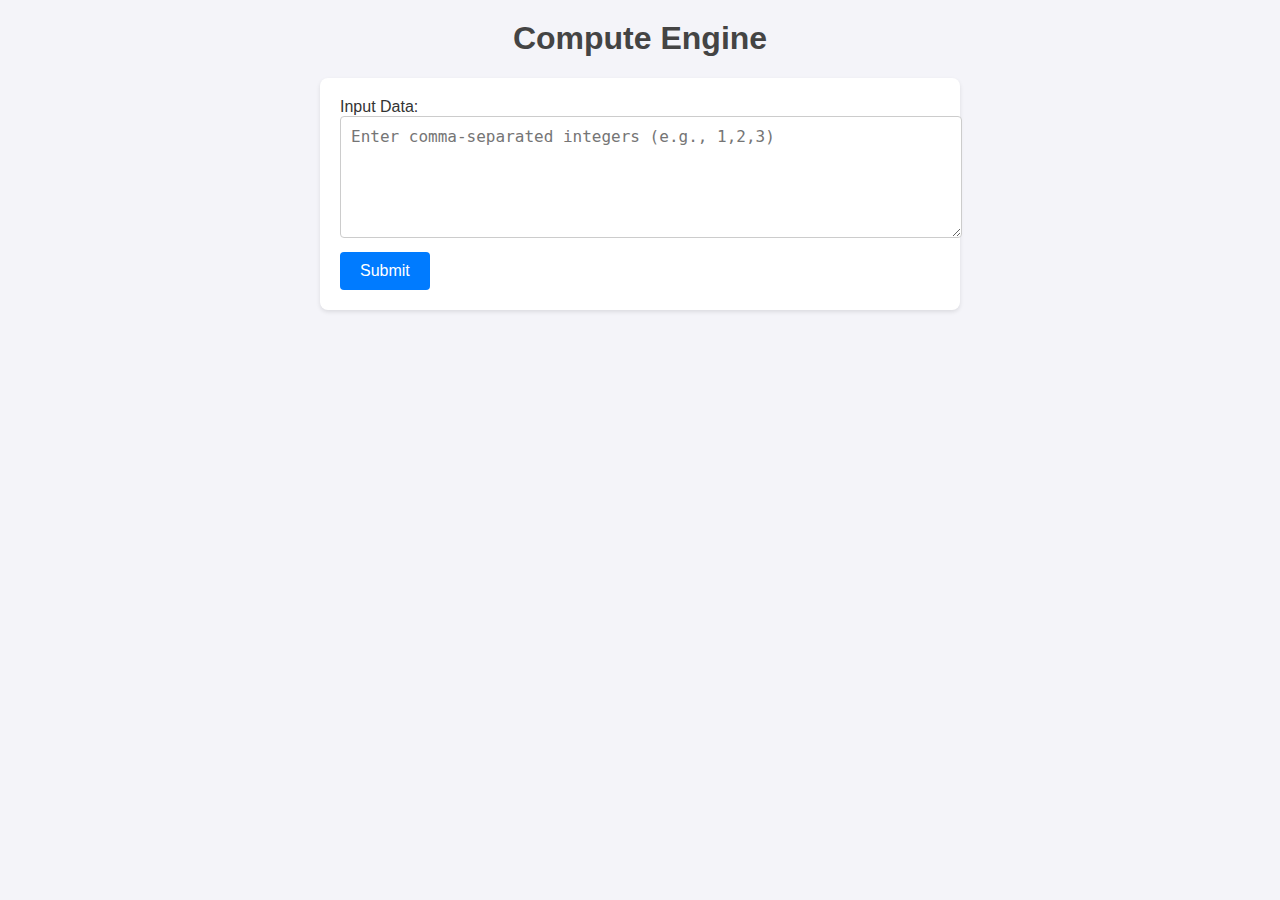
<file: static/index.html>
<!DOCTYPE html>
<html lang="en">
<head>
    <meta charset="UTF-8">
    <meta name="viewport" content="width=device-width, initial-scale=1.0">
    <title>Compute Engine</title>
    <link rel="stylesheet" href="styles.css">
</head>
<body>
    <h1>Compute Engine</h1>
    <form id="compute-form">
        <label for="input-data">Input Data:</label>
        <textarea id="input-data" placeholder="Enter comma-separated integers (e.g., 1,2,3)"></textarea>
        <button type="submit">Submit</button>
    </form>
    <div id="output-section" style="display: none;">
        <p>Your file is ready for download: <a id="download-link" href="#">Download</a></p>
    </div>
    <script src="script.js"></script>
</body>
</html>
</file>
<file: static/styles.css>
body {
    font-family: Arial, sans-serif;
    margin: 0;
    padding: 0;
    background-color: #f4f4f9;
    color: #333;
}

h1 {
    text-align: center;
    margin-top: 20px;
    color: #444;
}

form {
    max-width: 600px;
    margin: 20px auto;
    padding: 20px;
    background: #fff;
    border-radius: 8px;
    box-shadow: 0 2px 4px rgba(0, 0, 0, 0.1);
}

textarea {
    width: 100%;
    height: 100px;
    margin-bottom: 10px;
    padding: 10px;
    border: 1px solid #ccc;
    border-radius: 4px;
    font-size: 16px;
}

button {
    display: inline-block;
    padding: 10px 20px;
    font-size: 16px;
    color: #fff;
    background-color: #007BFF;
    border: none;
    border-radius: 4px;
    cursor: pointer;
}

button:hover {
    background-color: #0056b3;
}

#output-section {
    max-width: 600px;
    margin: 20px auto;
    padding: 10px;
    background: #e9ffe9;
    border: 1px solid #b2d8b2;
    border-radius: 8px;
    color: #2d572d;
    display: none;
}
</file>
